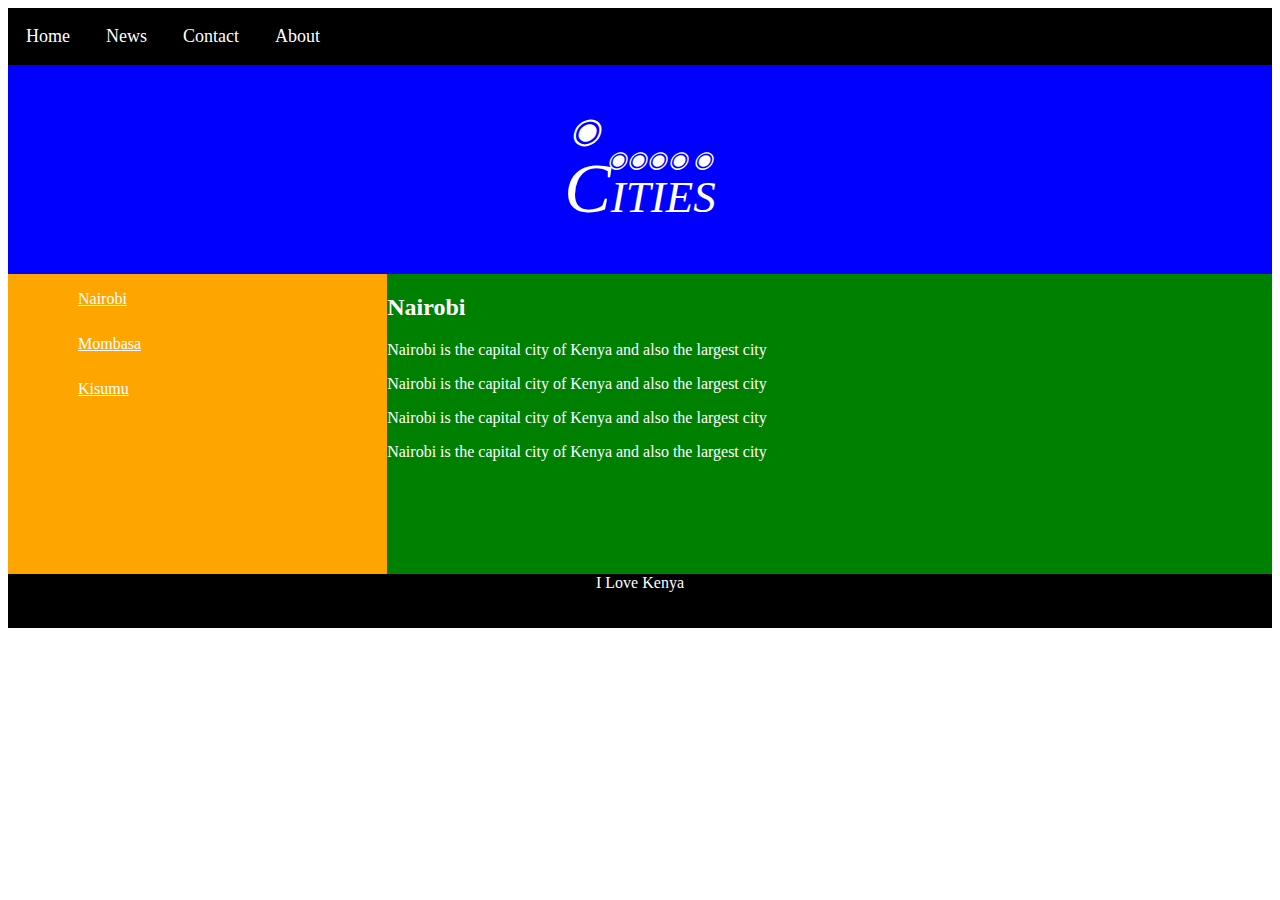
<file: index.html>
<!DOCTYPE html>
<html lang="en" dir="ltr">
  <head>
    <meta charset="utf-8">
    <title>Jane Nduta Mugo</title>
    <link rel="style stylesheet" href="index.css">
  </head>
  <body>
<nav class="topnav">
  <a href="index.html">Home</a>
  <a href="news.html">News</a>
  <a href="contacts.html">Contact</a>
  <a href="about.html">About</a>
</nav>
    <header>cities</header>

    <div>
      <nav id="side-navigation">
<ul id="navigation">
<li><a href="">Nairobi</a></li>
<li><a href="">Mombasa</a></li>
<li><a href="">Kisumu</a></li>
</ul>
      </nav>

      <article id="article">
        <h2>Nairobi</h2>
        <p>Nairobi is the capital city of Kenya and also the largest city</p>
              <p>Nairobi is the capital city of Kenya and also the largest city</p>
                <p>Nairobi is the capital city of Kenya and also the largest city</p>
                <p>Nairobi is the capital city of Kenya and also the largest city</p>
      </article>

    </div>
    <footer id="footer">
    <p>I Love Kenya</p>
    </footer>
  </body>
</html>
</file>
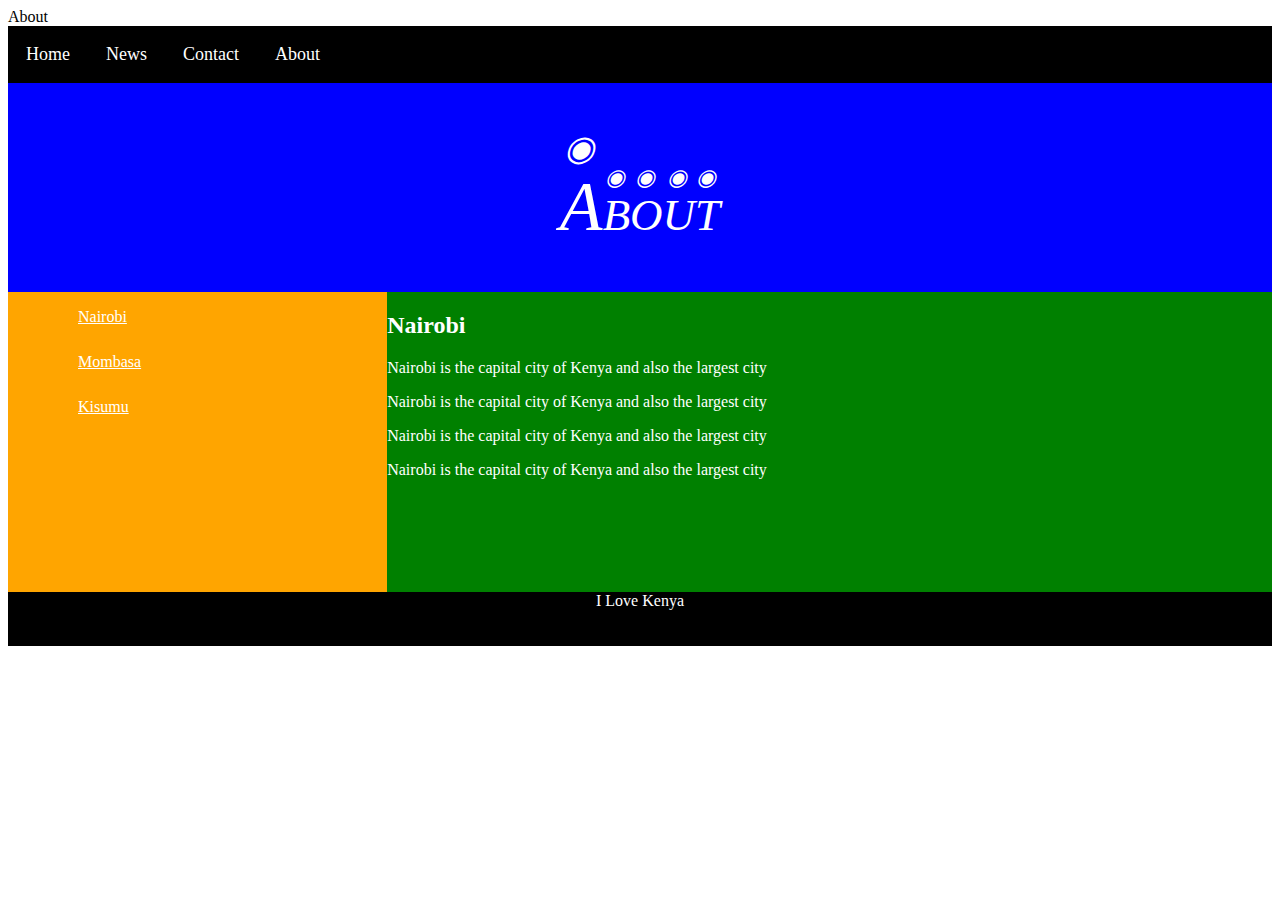
<file: about.html>
About

<!DOCTYPE html>
<html lang="en" dir="ltr">
  <head>
    <meta charset="utf-8">
    <title>Jane Nduta Mugo</title>
    <link rel="style stylesheet" href="index.css">
  </head>
  <body>
<nav class="topnav">
  <a href="index.html">Home</a>
  <a href="news.html">News</a>
  <a href="contacts.html">Contact</a>
  <a href="about.html">About</a>
</nav>
    <header>About</header>

    <div>
      <nav id="side-navigation">
<ul id="navigation">
<li><a href="">Nairobi</a></li>
<li><a href="">Mombasa</a></li>
<li><a href="">Kisumu</a></li>
</ul>
      </nav>

      <article id="article">
        <h2>Nairobi</h2>
        <p>Nairobi is the capital city of Kenya and also the largest city</p>
              <p>Nairobi is the capital city of Kenya and also the largest city</p>
                <p>Nairobi is the capital city of Kenya and also the largest city</p>
                <p>Nairobi is the capital city of Kenya and also the largest city</p>
      </article>

    </div>
    <footer id="footer">
    <p>I Love Kenya</p>
    </footer>
  </body>
</html>
</file>
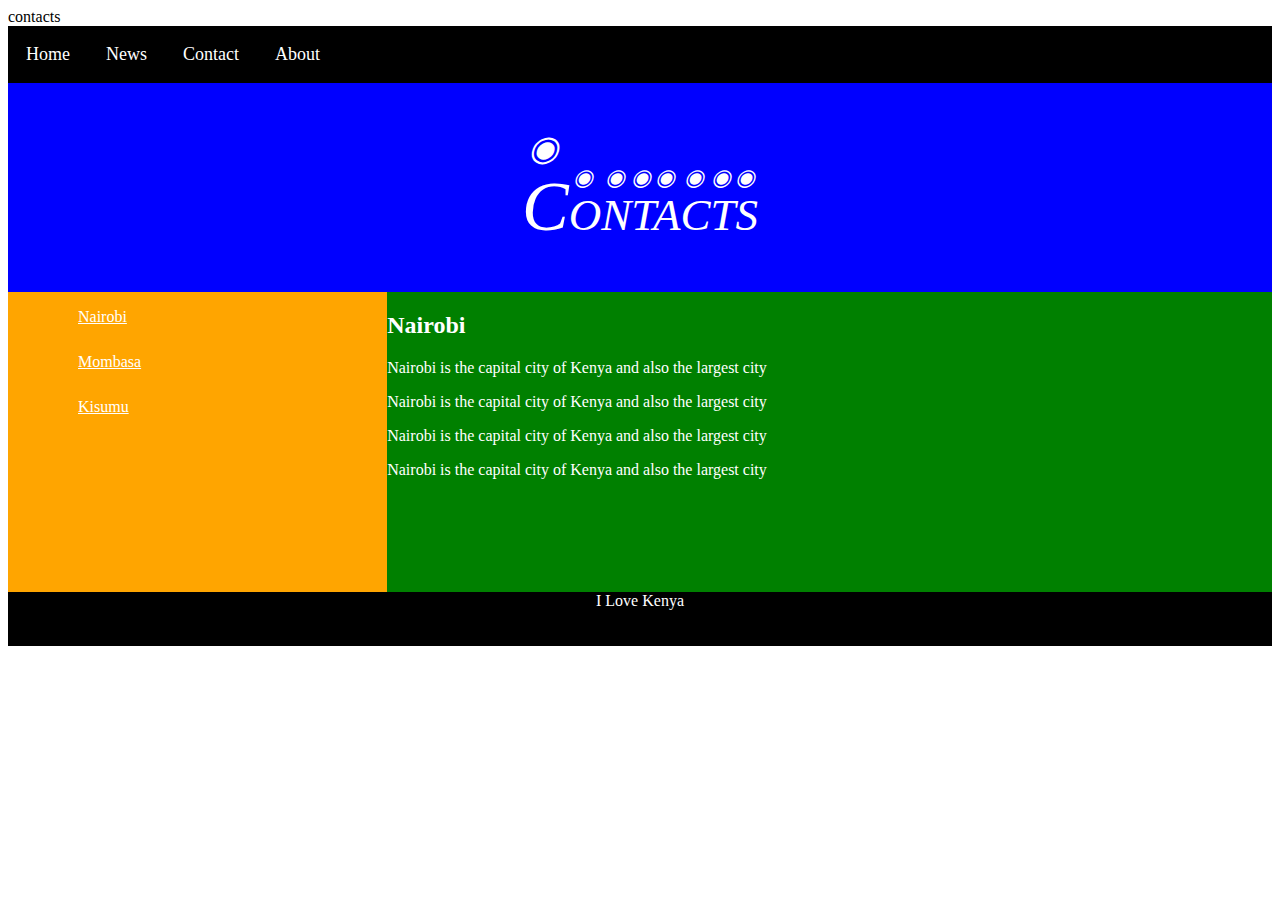
<file: contacts.html>
contacts
<!DOCTYPE html>
<html lang="en" dir="ltr">
  <head>
    <meta charset="utf-8">
    <title>Jane Nduta Mugo</title>
    <link rel="style stylesheet" href="index.css">
  </head>
  <body>
<nav class="topnav">
  <a href="index.html">Home</a>
  <a href="news.html">News</a>
  <a href="contacts.html">Contact</a>
  <a href="about.html">About</a>
</nav>
    <header>contacts</header>

    <div>
      <nav id="side-navigation">
<ul id="navigation">
<li><a href="">Nairobi</a></li>
<li><a href="">Mombasa</a></li>
<li><a href="">Kisumu</a></li>
</ul>
      </nav>

      <article id="article">
        <h2>Nairobi</h2>
        <p>Nairobi is the capital city of Kenya and also the largest city</p>
              <p>Nairobi is the capital city of Kenya and also the largest city</p>
                <p>Nairobi is the capital city of Kenya and also the largest city</p>
                <p>Nairobi is the capital city of Kenya and also the largest city</p>
      </article>

    </div>
    <footer id="footer">
    <p>I Love Kenya</p>
    </footer>
  </body>
</html>
</file>
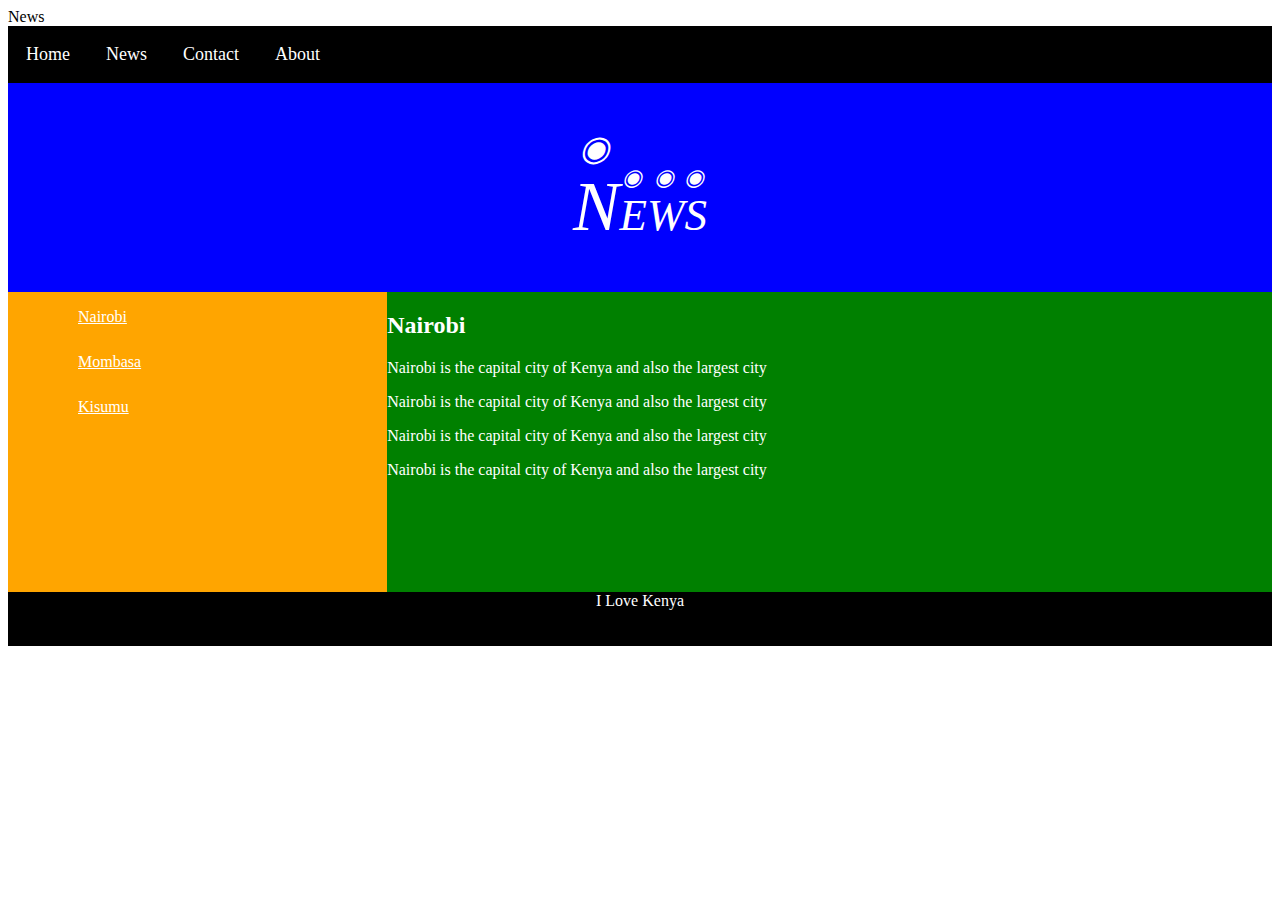
<file: news.html>
News
<!DOCTYPE html>
<html lang="en" dir="ltr">
  <head>
    <meta charset="utf-8">
    <title>Jane Nduta Mugo</title>
    <link rel="style stylesheet" href="index.css">
  </head>
  <body>
<nav class="topnav">
  <a href="index.html">Home</a>
  <a href="news.html">News</a>
  <a href="contacts.html">Contact</a>
  <a href="about.html">About</a>
</nav>
    <header>News</header>

    <div>
      <nav id="side-navigation">
<ul id="navigation">
<li><a href="">Nairobi</a></li>
<li><a href="">Mombasa</a></li>
<li><a href="">Kisumu</a></li>
</ul>
      </nav>

      <article id="article">
        <h2>Nairobi</h2>
        <p>Nairobi is the capital city of Kenya and also the largest city</p>
              <p>Nairobi is the capital city of Kenya and also the largest city</p>
                <p>Nairobi is the capital city of Kenya and also the largest city</p>
                <p>Nairobi is the capital city of Kenya and also the largest city</p>
      </article>

    </div>
    <footer id="footer">
    <p>I Love Kenya</p>
    </footer>
  </body>
</html>
</file>
<file: index.css>
*{
  box-sizing: border-box;
}
.topnav{
  background-color: black;
  overflow:hidden;
}
.topnav a {
  float:left;
  color:white;
  text-align: center;
  padding: 18px;
  text-decoration:none;
  font-size: 18px;
}
.topnav a:hover{
  float:left;
  color: white
}
header{
 color:white;
 background-color: blue;
 padding:45px;
 text-align: center;
 font-size: 45px;
 text-transform: uppercase;
 font-style: italic;
 text-emphasis-style: double-circle;
}
header::first-letter{
  font-size: 70px;
}
#side-navigation{
  background-color: orange;
  width: 30%;
  height:300px;
  float: left;
}

#navigation {
  list-style-type: none;}
  li{height:45px;
  }
a{
  color:white;
  padding:30px;
}
#article{
  background-color: green;
  float: right;
  color:white;
  height:300px;
  width:70%
}
#footer{
background-color:black;
color:white;
padding:20px;
text-align:center;
}
</file>
